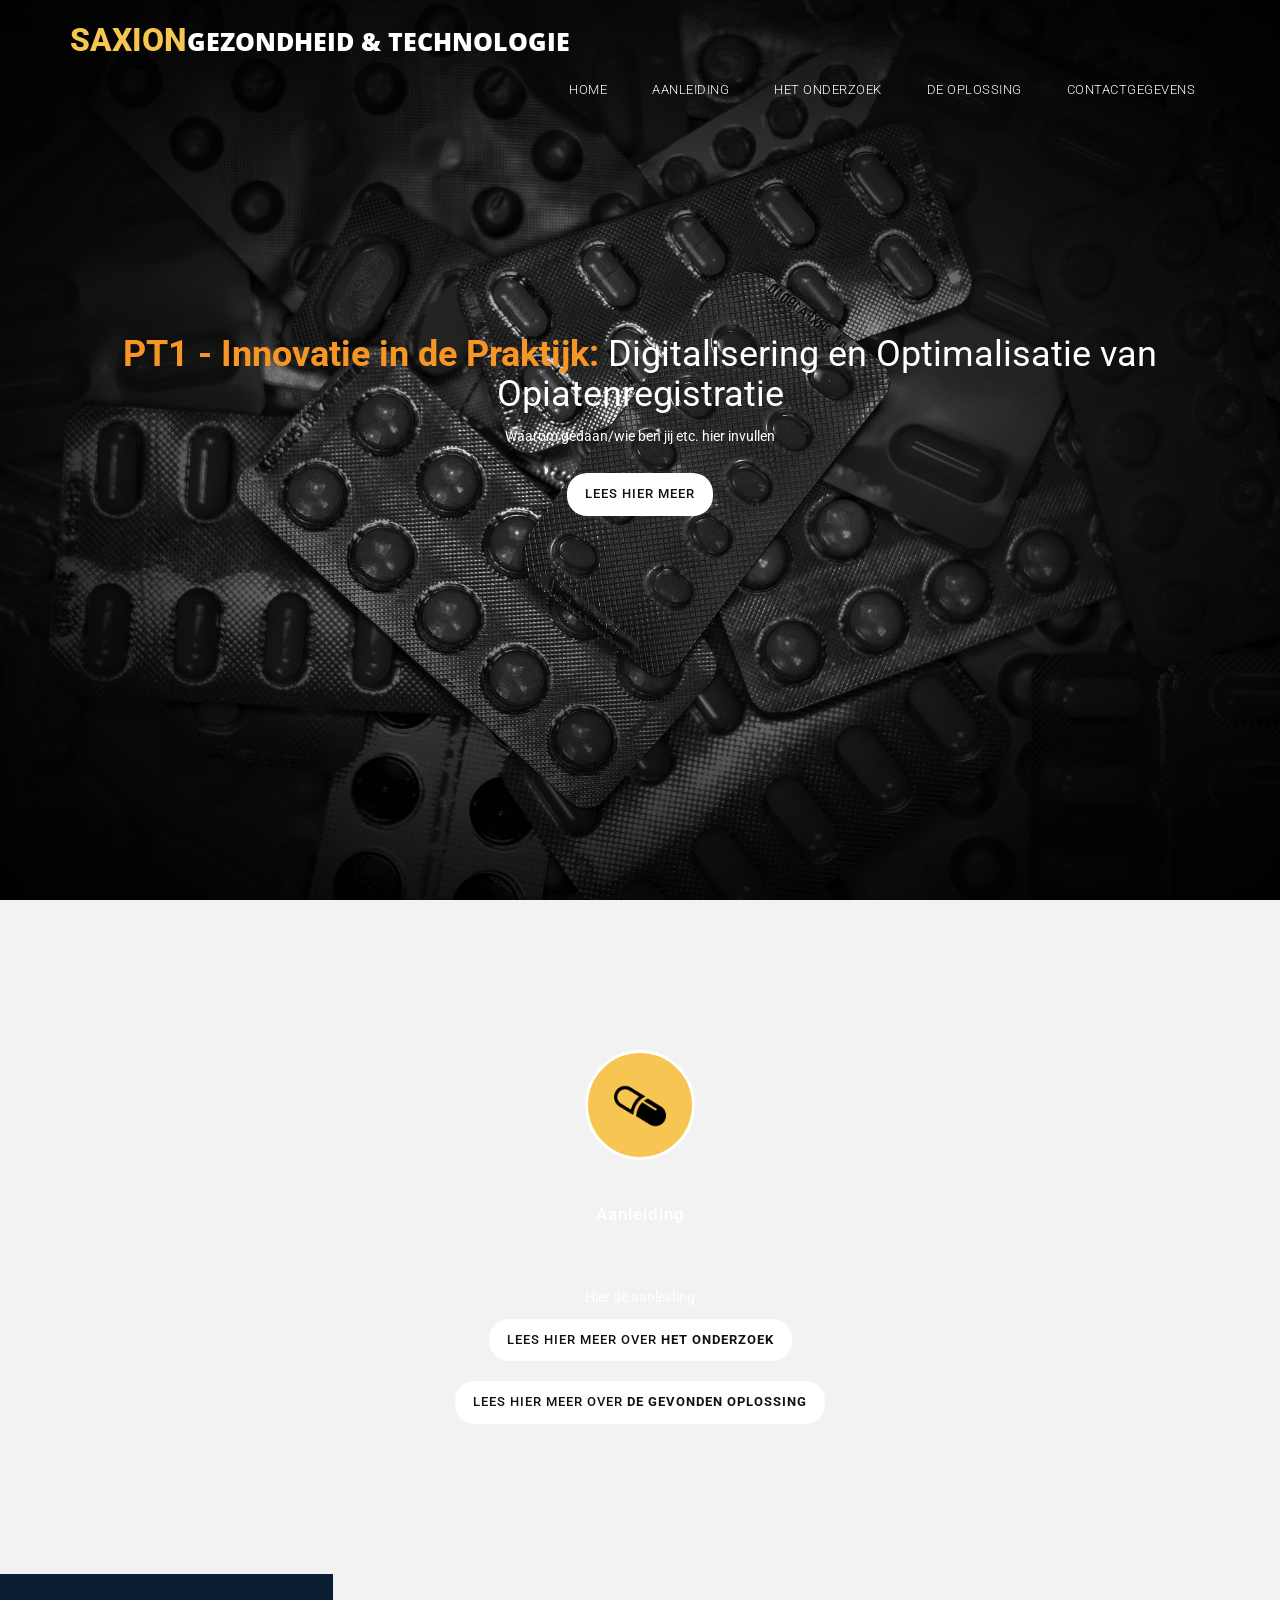
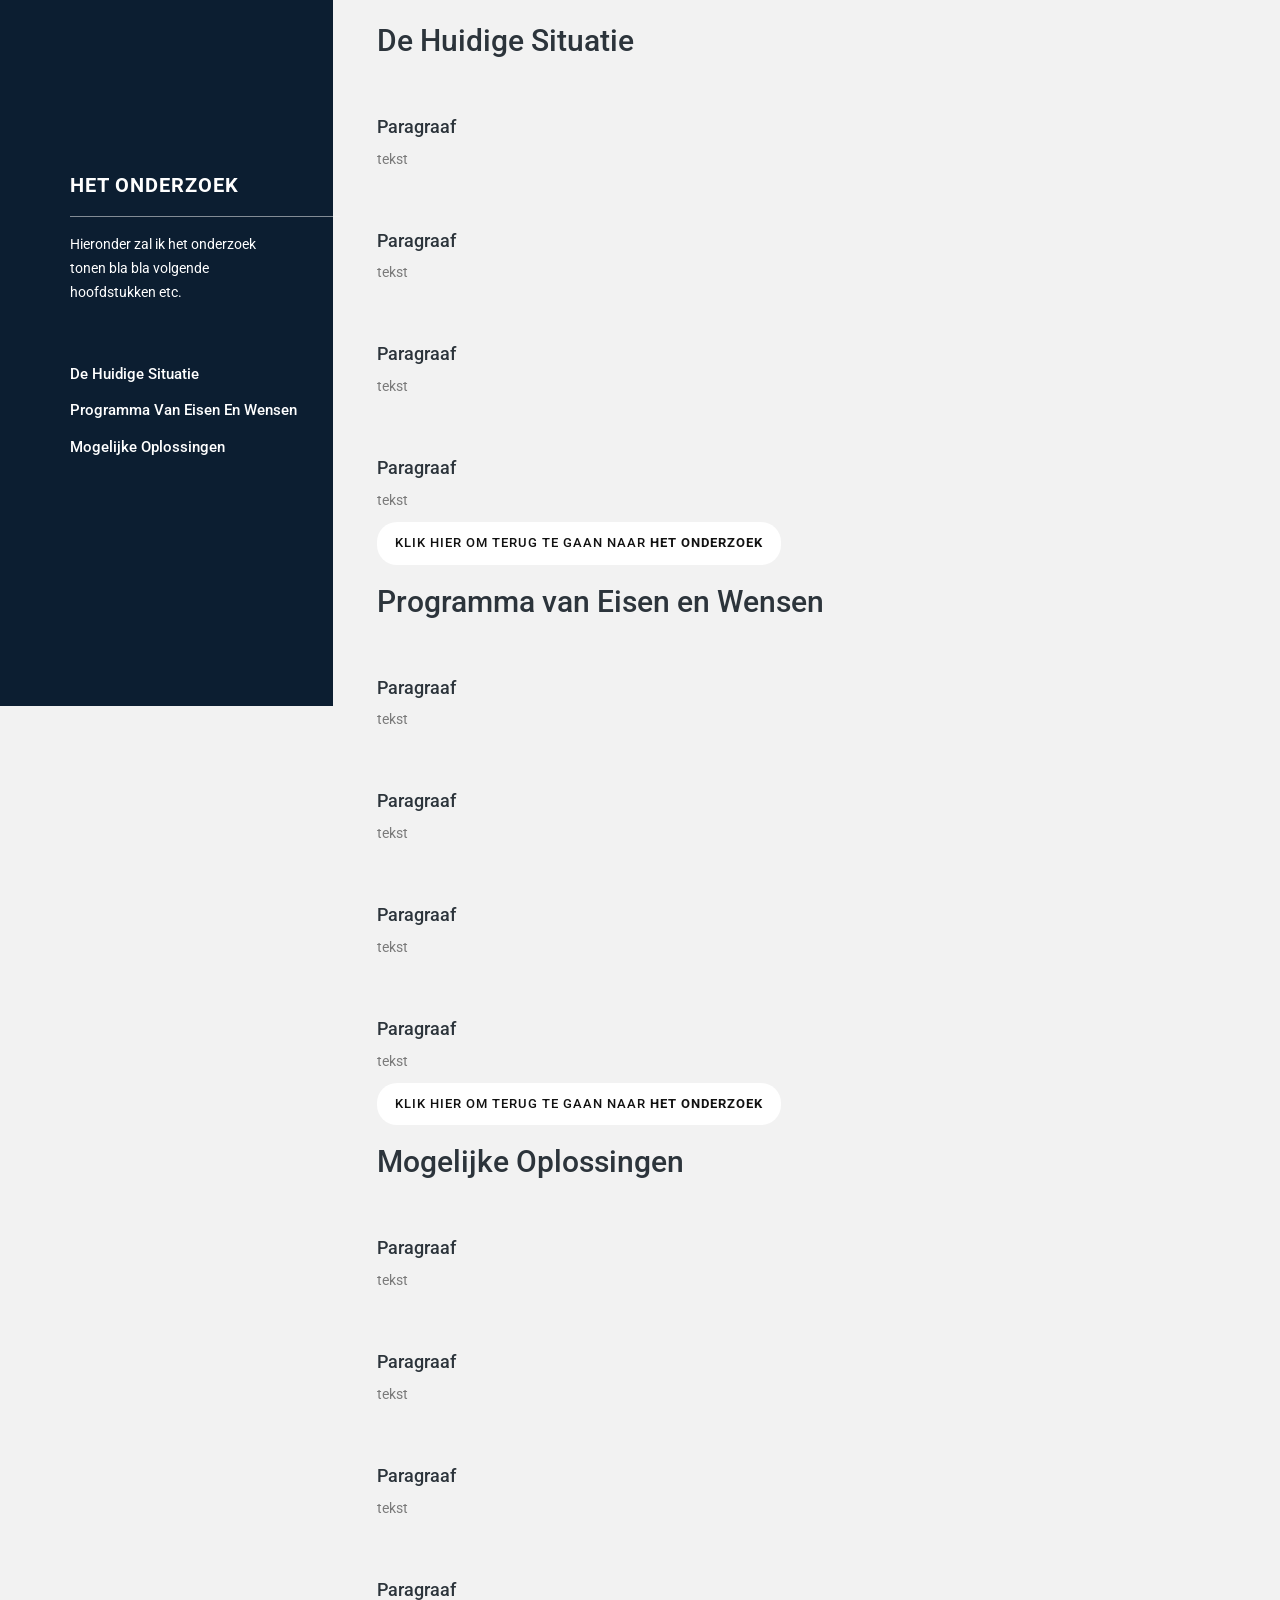
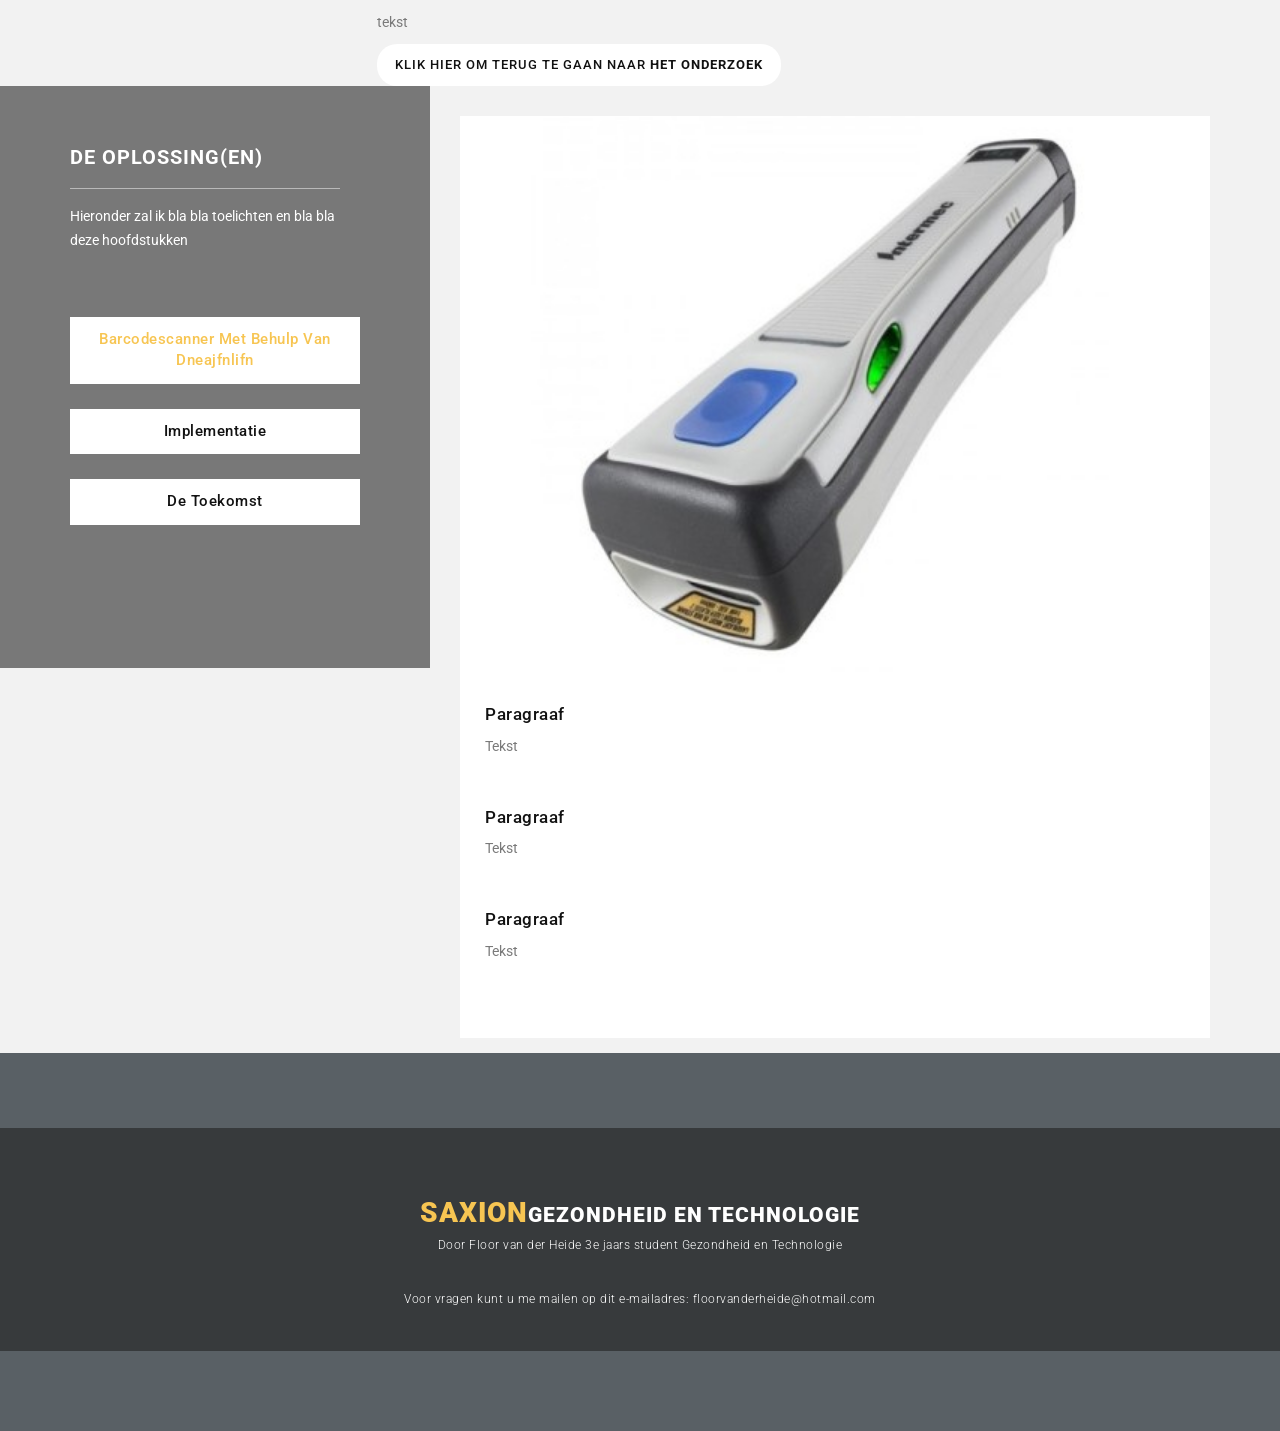
<file: website floor/templatemo_506_tinker/index.html>
<!DOCTYPE html>
<html>
    <head>
        <meta charset="utf-8">
        <meta http-equiv="X-UA-Compatible" content="IE=edge,chrome=1">
<!--
Tinker Template
http://www.templatemo.com/tm-506-tinker
-->
        <title>Digitalisering en Optimalisatie van Opiatenregistratie</title>
        <meta name="description" content="">
        <meta name="viewport" content="width=device-width, initial-scale=1">
        
        <link href="https://fonts.googleapis.com/css?family=Open+Sans:300,400,600,700,800" rel="stylesheet">
        <link href="https://fonts.googleapis.com/css?family=Roboto:100,300,400,500,700,900" rel="stylesheet">
        
        <link rel="apple-touch-icon" href="apple-touch-icon.png">

        <link rel="stylesheet" href="css/bootstrap.min.css">
        <link rel="stylesheet" href="css/bootstrap-theme.min.css">
        <link rel="stylesheet" href="css/fontAwesome.css">
        <link rel="stylesheet" href="css/hero-slider.css">
        <link rel="stylesheet" href="css/owl-carousel.css">
        <link rel="stylesheet" href="css/templatemo-style.css">
        <link rel="stylesheet" href="css/lightbox.css">

        <script src="js/vendor/modernizr-2.8.3-respond-1.4.2.min.js"></script>
    </head>

<body>
    <div class="header">
        <div class="container">
            <nav class="navbar navbar-inverse" role="navigation">
                <div class="navbar-header">
                    <button type="button" id="nav-toggle" class="navbar-toggle" data-toggle="collapse" data-target="#main-nav">
                        <span class="sr-only">Toggle navigation</span>
                        <span class="icon-bar"></span>
                        <span class="icon-bar"></span>
                        <span class="icon-bar"></span>
                    </button>
                    <a href="#" class="navbar-brand scroll-top"><em>Saxion</em>Gezondheid & Technologie</a>
                </div>
                <!--/.navbar-header-->
                <div id="main-nav" class="collapse navbar-collapse">
                    <ul class="nav navbar-nav">
                        <li><a href="#" class="scroll-top">Home</a></li>
                        <li><a href="#" class="scroll-link" data-id="about">Aanleiding</a></li>
                        <li><a href="#" class="scroll-link" data-id="portfolio">Het Onderzoek</a></li>
                        <li><a href="#" class="scroll-link" data-id="blog">De Oplossing</a></li>
                        <li><a href="#" class="scroll-link" data-id="contact-us">Contactgegevens</a></li>
                    </ul>
                </div>
                <!--/.navbar-collapse-->
            </nav>
            <!--/.navbar-->
        </div>
        <!--/.container-->
    </div>
    <!--/.header-->


    <div class="parallax-content baner-content" id="home">
        <div class="container">
            <div class="text-content">
                <h2><em>PT1 - Innovatie in de Praktijk:</em> Digitalisering en Optimalisatie van Opiatenregistratie</h2>
                <p>Waarom gedaan/wie ben jij etc. hier invullen</p>
                <div class="primary-white-button">
                    <a href="#" class="scroll-link" data-id="about">Lees hier meer</a>
                </div>
            </div>
        </div>
    </div>


    <section id="about" class="page-section">
        <div class="container">
            
                    <div class="service-item">
                        <div class="icon">
                            <img src="img/service_icon_01.png" height=50% width=50% alt="">
                        </div>
                        <h4>Aanleiding</h4>
                        <div class="line-dec"></div>
                        <p>Hier de aanleiding</p>
                        <div class="primary-white-button">
                            <a href="#" class="scroll-link" data-id="portfolio">Lees hier meer over <b>Het Onderzoek</b></a>
                            <br></br>
                        </div>
                        <div class="primary-white-button">
                            <a href="#" class="scroll-link" data-id="blog">Lees hier meer over <b>De Gevonden Oplossing</b></a>
                        </div>
                    </div>
                </div>
                
            </div>
        </div>
    </section>

    <section id="portfolio">
        <div class="content-wrapper"></div>
            <div class="inner-container container">
                <div class="row">
                    <div class="col-md-3 col-sm-12">
                        <div class="section-heading">
                            <h4>Het Onderzoek</h4>
                            <div class="line-dec"></div>
                            <p>Hieronder zal ik het onderzoek tonen bla bla volgende hoofdstukken etc.</p>
                            <div class="filter-categories">
                                <ul class="project-filter">
                                    
                                    <li class="filter" data-filter="nature"><span>De Huidige Situatie</span></li>
                                    <li class="filter" data-filter="branding"><span>Programma van Eisen en Wensen</span></li>
                                    <li class="filter" data-filter="graphic"><span>Mogelijke Oplossingen</span></li>
                                    
                                    
                                </ul>
                            </div>
                        </div>
                    </div>
                    <div class="col-md-8">
                        <div class="projects-holder-3">
                            <div class="projects-holder">
                                <div class="row"></div>
                                    <div class="col-md-12 col-sm-6 project-item mix nature">
                                    <h2>De Huidige Situatie</h2>
                                    <br></br>
                                    <h4>Paragraaf </h4>
                                    <p>tekst</p>
                                    <br></br>
                                    <h4>Paragraaf </h4>
                                    <p>tekst</p>
                                    <br></br>
                                    <h4>Paragraaf </h4>
                                    <p>tekst</p>
                                    <br></br>
                                    <h4>Paragraaf </h4>
                                    <p>tekst</p>
                                        <div class="primary-white-button">
                                        <a href="#" class="scroll-link" data-id="portfolio">Klik hier om terug te gaan naar<b> Het Onderzoek</b></a>
                                        </div>
                                    </div>
                                    
                                    <div class="col-md-12 col-sm-6 project-item mix branding">
                                    <h2>Programma van Eisen en Wensen</h2>
                                    <br></br>
                                    <h4>Paragraaf </h4>
                                    <p>tekst</p>
                                    <br></br>
                                    <h4>Paragraaf </h4>
                                    <p>tekst</p>
                                    <br></br>
                                    <h4>Paragraaf </h4>
                                    <p>tekst</p>
                                    <br></br>
                                    <h4>Paragraaf </h4>
                                    <p>tekst</p>
                                    <div class="primary-white-button">
                                        <a href="#" class="scroll-link" data-id="portfolio">Klik hier om terug te gaan naar<b> Het Onderzoek</b></a>
                                        </div>
                                      
                                    </div>
                                    <div class="col-md-12 col-sm-6 project-item mix graphic graphic">
                                    <h2>Mogelijke Oplossingen</h2>
                                    <br></br>
                                    <h4>Paragraaf </h4>
                                    <p>tekst</p>
                                    <br></br>
                                    <h4>Paragraaf </h4>
                                    <p>tekst</p>
                                    <br></br>
                                    <h4>Paragraaf </h4>
                                    <p>tekst</p>
                                    <br></br>
                                    <h4>Paragraaf </h4>
                                    <p>tekst</p>
                                    <div class="primary-white-button">
                                        <a href="#" class="scroll-link" data-id="portfolio">Klik hier om terug te gaan naar<b> Het Onderzoek</b></a>
                                        </div>
                                    </div>
                                    
                                    
                                </div>
                            </div>
                        </div>
                    </div>
                </div>
            </div>
        </div> 
    </section>


    

    <div class="tabs-content" id="blog">
        <div class="container">
            <div class="row">
                <div class="wrapper">
                    <div class="col-md-4">
                        <div class="section-heading">
                            <h4>De Oplossing(en)</h4>
                            <div class="line-dec"></div>
                            <p>Hieronder zal ik bla bla toelichten en bla bla deze hoofdstukken</p>
                            <ul class="tabs clearfix" data-tabgroup="first-tab-group">
                                <li><a href="#tab1" class="active">Barcodescanner met behulp van dneajfnlifn</a></li>
                                <li><a href="#tab2">Implementatie</a></li>
                                <li><a href="#tab3">De Toekomst</a></li>
                                
                            </ul>
                        </div>
                    </div>
                    <div class="col-md-8">
                        <section id="first-tab-group" class="tabgroup">
                            <div id="tab1">
                                <img src="img/blog_item_01.jpg" height=50% width=100% alt="">
                                <div class="text-content">
                                    <h4>Paragraaf</h4>
                                    
                                    <p>Tekst</p>
                                    <br></br>
                                    <h4>Paragraaf</h4>
                                    
                                    <p>Tekst</p>
                                    <br></br>
                                    <h4>Paragraaf</h4>
                                    
                                    <p>Tekst</p>
                                    <br></br>
                                </div>
                            </div>
                            <div id="tab2">
                                <img src="img/blog_item_02.jpg"  height=50% width=100% alt="">
                                <div class="text-content">
                                    <h4>Paragraaf</h4>
                                    
                                    <p>Tekst</p>
                                    <br></br>
                                    <h4>Paragraaf</h4>
                                    
                                    <p>Tekst</p>
                                    <br></br>
                                    <h4>Paragraaf</h4>
                                    
                                    <p>Tekst</p>
                                    <br></br>
                                </div>
                            </div>
                            <div id="tab3">
                                <img src="img/blog_item_03.jpg" alt="">
                                <div class="text-content">
                                    <h4>Paragraaf</h4>
                                    
                                    <p>Tekst</p>
                                    <br></br>
                                    <h4>Paragraaf</h4>
                                    
                                    <p>Tekst</p>
                                    <br></br>
                                    <h4>Paragraaf</h4>
                                    
                                    <p>Tekst</p>
                                    <br></br>
                                </div>
                            </div>
                            
                        </section>
                    </div>
                </div>
            </div>
        </div>
    </div>

    <div id="contact-us">
        <div class="container">
            <div class="row">
                <div class="col-md-12">
                    <div class="section-heading">
                        
                        
                </div>
            </div>
        </div>
    </div>

    

    <footer>
        <div class="container">
            
                    <div class="logo">
                        <a class="logo-ft scroll-top" href="#"><em>Saxion</em>Gezondheid en Technologie</a>
                        <p>Door Floor van der Heide 3e jaars student Gezondheid en Technologie 
                       </p>
                       <br></br>
                       <p> Voor vragen kunt u me mailen op dit e-mailadres: <a href="mailto:floorvanderheide@hotmail.com" target="_blank">floorvanderheide@hotmail.com</a></p>
                    </div>
                </div>
                
                
                
            </div>
        </div>
    </footer>

    <script src="https://ajax.googleapis.com/ajax/libs/jquery/1.11.2/jquery.min.js"></script>
    <script>window.jQuery || document.write('<script src="js/vendor/jquery-1.11.2.min.js"><\/script>')</script>

    <script src="js/vendor/bootstrap.min.js"></script>

    <script src="js/plugins.js"></script>
    <script src="js/main.js"></script>

    <script src="http://ajax.googleapis.com/ajax/libs/jquery/1.10.2/jquery.min.js" type="text/javascript"></script>
    <script type="text/javascript">
    $(document).ready(function() {
        // navigation click actions 
        $('.scroll-link').on('click', function(event){
            event.preventDefault();
            var sectionID = $(this).attr("data-id");
            scrollToID('#' + sectionID, 750);
        });
        // scroll to top action
        $('.scroll-top').on('click', function(event) {
            event.preventDefault();
            $('html, body').animate({scrollTop:0}, 'slow');         
        });
        // mobile nav toggle
        $('#nav-toggle').on('click', function (event) {
            event.preventDefault();
            $('#main-nav').toggleClass("open");
        });
    });
    // scroll function
    function scrollToID(id, speed){
        var offSet = 50;
        var targetOffset = $(id).offset().top - offSet;
        var mainNav = $('#main-nav');
        $('html,body').animate({scrollTop:targetOffset}, speed);
        if (mainNav.hasClass("open")) {
            mainNav.css("height", "1px").removeClass("in").addClass("collapse");
            mainNav.removeClass("open");
        }
    }
    if (typeof console === "undefined") {
        console = {
            log: function() { }
        };
    }
    </script>
</body>
</html>
</file>
<file: website floor/templatemo_506_tinker/css/hero-slider.css>
/* -------------------------------- 

Primary style

-------------------------------- */
*, *::after, *::before {
  -webkit-box-sizing: border-box;
  -moz-box-sizing: border-box;
  box-sizing: border-box;
}

html {
  font-size: 62.5%;
}

body {
  font-family: "Open Sans", sans-serif;
  color: #2c343b;
  background-color: #f2f2f2;
}

a {
  color: #d44457;
  text-decoration: none;
}

img {
  max-width: 100%;
}

/* -------------------------------- 

Main Components 

-------------------------------- */
.cd-header {
  position: absolute;
  z-index: 2;
  top: 0;
  left: 0;
  width: 100%;
  height: 50px;
  background-color: #21272c;
  -webkit-font-smoothing: antialiased;
  -moz-osx-font-smoothing: grayscale;
}
@media only screen and (min-width: 768px) {
  .cd-header {
    height: 70px;
    background-color: transparent;
  }
}

#cd-logo {
  float: left;
  margin: 13px 0 0 5%;
}
#cd-logo img {
  display: block;
}
@media only screen and (min-width: 768px) {
  #cd-logo {
    margin: 23px 0 0 5%;
  }
}

.cd-primary-nav {
  /* mobile first - navigation hidden by default, triggered by tap/click on navigation icon */
  float: right;
  margin-right: 5%;
  width: 44px;
  height: 100%;
}
.cd-primary-nav ul {
  position: absolute;
  top: 0;
  left: 0;
  width: 100%;
  -webkit-transform: translateY(-100%);
  -moz-transform: translateY(-100%);
  -ms-transform: translateY(-100%);
  -o-transform: translateY(-100%);
  transform: translateY(-100%);
}
.cd-primary-nav ul.is-visible {
  box-shadow: 0 3px 8px rgba(0, 0, 0, 0.2);
  -webkit-transform: translateY(50px);
  -moz-transform: translateY(50px);
  -ms-transform: translateY(50px);
  -o-transform: translateY(50px);
  transform: translateY(50px);
}
.cd-primary-nav a {
  display: block;
  height: 50px;
  line-height: 50px;
  padding-left: 5%;
  background: #21272c;
  border-top: 1px solid #333c44;
  color: #ffffff;
}
@media only screen and (min-width: 768px) {
  .cd-primary-nav {
    /* reset navigation values */
    width: auto;
    height: auto;
    background: none;
  }
  .cd-primary-nav ul {
    position: static;
    width: auto;
    -webkit-transform: translateY(0);
    -moz-transform: translateY(0);
    -ms-transform: translateY(0);
    -o-transform: translateY(0);
    transform: translateY(0);
    line-height: 70px;
  }
  .cd-primary-nav ul.is-visible {
    -webkit-transform: translateY(0);
    -moz-transform: translateY(0);
    -ms-transform: translateY(0);
    -o-transform: translateY(0);
    transform: translateY(0);
  }
  .cd-primary-nav li {
    display: inline-block;
    margin-left: 1em;
  }
  .cd-primary-nav a {
    display: inline-block;
    height: auto;
    font-weight: 600;
    line-height: normal;
    background: transparent;
    padding: .6em 1em;
    border-top: none;
  }
}

/* -------------------------------- 

Slider

-------------------------------- */
.cd-hero {
  position: relative;
  -webkit-font-smoothing: antialiased;
  -moz-osx-font-smoothing: grayscale;
}

.cd-hero-slider {
  position: relative;
  height: 360px;
  overflow: hidden;
}
.cd-hero-slider li {
  position: absolute;
  top: 0;
  left: 0;
  width: 100%;
  height: 100%;
  -webkit-transform: translateX(100%);
  -moz-transform: translateX(100%);
  -ms-transform: translateX(100%);
  -o-transform: translateX(100%);
  transform: translateX(100%);
}
.cd-hero-slider li.selected {
  /* this is the visible slide */
  position: relative;
  -webkit-transform: translateX(0);
  -moz-transform: translateX(0);
  -ms-transform: translateX(0);
  -o-transform: translateX(0);
  transform: translateX(0);
}
.cd-hero-slider li.move-left {
  /* slide hidden on the left */
  -webkit-transform: translateX(-100%);
  -moz-transform: translateX(-100%);
  -ms-transform: translateX(-100%);
  -o-transform: translateX(-100%);
  transform: translateX(-100%);
}
.cd-hero-slider li.is-moving, .cd-hero-slider li.selected {
  /* the is-moving class is assigned to the slide which is moving outside the viewport */
  -webkit-transition: -webkit-transform 0.5s;
  -moz-transition: -moz-transform 0.5s;
  transition: transform 0.5s;
}
@media only screen and (min-width: 768px) {
  .cd-hero-slider {
    height: 500px;
  }
}
@media only screen and (min-width: 1170px) {
  .cd-hero-slider {
    height: 680px;
  }
}

/* -------------------------------- 

Single slide style

-------------------------------- */
.cd-hero-slider li {
  background-position: center center;
  background-size: cover;
  background-repeat: no-repeat;
}
.cd-hero-slider li:first-of-type {
  background-image: url(../img/slide_01.jpg);
}
.cd-hero-slider li:nth-of-type(2) {
  background-image: url(../img/slide_02.jpg);
}
.cd-hero-slider li:nth-of-type(3) {
  background-image: url(../img/slide_03.jpg);
}
.cd-hero-slider .cd-full-width,
.cd-hero-slider .cd-half-width {
  position: absolute;
  width: 100%;
  height: 100%;
  z-index: 1;
  left: 0;
  top: 0;
  /* this padding is used to align the text */
  padding-top: 150px;
  text-align: center;
  /* Force Hardware Acceleration in WebKit */
  -webkit-backface-visibility: hidden;
  backface-visibility: hidden;
  -webkit-transform: translateZ(0);
  -moz-transform: translateZ(0);
  -ms-transform: translateZ(0);
  -o-transform: translateZ(0);
  transform: translateZ(0);
}
.cd-hero-slider .cd-img-container {
  /* hide image on mobile device */
  display: none;
}
.cd-hero-slider .cd-img-container img {
  position: absolute;
  left: 50%;
  top: 50%;
  bottom: auto;
  right: auto;
  -webkit-transform: translateX(-50%) translateY(-50%);
  -moz-transform: translateX(-50%) translateY(-50%);
  -ms-transform: translateX(-50%) translateY(-50%);
  -o-transform: translateX(-50%) translateY(-50%);
  transform: translateX(-50%) translateY(-50%);
}
.cd-hero-slider .cd-bg-video-wrapper {
  /* hide video on mobile device */
  display: none;
  position: absolute;
  top: 0;
  left: 0;
  width: 100%;
  height: 100%;
  overflow: hidden;
}
.cd-hero-slider .cd-bg-video-wrapper video {
  /* you won't see this element in the html, but it will be injected using js */
  display: block;
  min-height: 100%;
  min-width: 100%;
  max-width: none;
  height: auto;
  width: auto;
  position: absolute;
  left: 50%;
  top: 50%;
  bottom: auto;
  right: auto;
  -webkit-transform: translateX(-50%) translateY(-50%);
  -moz-transform: translateX(-50%) translateY(-50%);
  -ms-transform: translateX(-50%) translateY(-50%);
  -o-transform: translateX(-50%) translateY(-50%);
  transform: translateX(-50%) translateY(-50%);
}
.cd-hero-slider h2, .cd-hero-slider p {
  text-shadow: 0 1px 3px rgba(0, 0, 0, 0.1);
  line-height: 1.2;
  margin: 0 auto 14px;
  color: #ffffff;
  width: 90%;
  max-width: 400px;
}
.cd-hero-slider h2 {
  font-size: 2.4rem;
}
.cd-hero-slider p {
  font-size: 1.4rem;
  line-height: 1.4;
}
.cd-hero-slider .cd-btn {
  display: inline-block;
  padding: 1.2em 1.4em;
  margin-top: .8em;
  background-color: rgba(212, 68, 87, 0.9);
  font-size: 1.3rem;
  font-weight: 700;
  letter-spacing: 1px;
  color: #ffffff;
  text-transform: uppercase;
  box-shadow: 0 3px 6px rgba(0, 0, 0, 0.1);
  -webkit-transition: background-color 0.2s;
  -moz-transition: background-color 0.2s;
  transition: background-color 0.2s;
}
.cd-hero-slider .cd-btn.secondary {
  background-color: rgba(22, 26, 30, 0.8);
}
.cd-hero-slider .cd-btn:nth-of-type(2) {
  margin-left: 1em;
}
.no-touch .cd-hero-slider .cd-btn:hover {
  background-color: #d44457;
}
.no-touch .cd-hero-slider .cd-btn.secondary:hover {
  background-color: #161a1e;
}
@media only screen and (min-width: 768px) {
  .cd-hero-slider .cd-full-width,
  .cd-hero-slider .cd-half-width {
    padding-top: 200px;
  }
  .cd-hero-slider .cd-bg-video-wrapper {
    display: block;
  }
  .cd-hero-slider .cd-half-width {
    width: 45%;
  }
  .cd-hero-slider .cd-half-width:first-of-type {
    left: 5%;
  }
  .cd-hero-slider .cd-half-width:nth-of-type(2) {
    right: 5%;
    left: auto;
  }
  .cd-hero-slider .cd-img-container {
    display: block;
  }
  .cd-hero-slider h2, .cd-hero-slider p {
    max-width: 520px;
  }
  .cd-hero-slider h2 {
    font-size: 2.4em;
    font-weight: 300;
  }
  .cd-hero-slider .cd-btn {
    font-size: 1.4rem;
  }
}
@media only screen and (min-width: 1170px) {
  .cd-hero-slider .cd-full-width,
  .cd-hero-slider .cd-half-width {
    padding-top: 250px;
  }
  .cd-hero-slider h2, .cd-hero-slider p {
    margin-bottom: 20px;
  }
  .cd-hero-slider h2 {
    font-size: 3.2em;
  }
  .cd-hero-slider p {
    font-size: 1.6rem;
  }
}

/* -------------------------------- 

Single slide animation

-------------------------------- */
@media only screen and (min-width: 768px) {
  .cd-hero-slider .cd-half-width {
    opacity: 0;
    -webkit-transform: translateX(40px);
    -moz-transform: translateX(40px);
    -ms-transform: translateX(40px);
    -o-transform: translateX(40px);
    transform: translateX(40px);
  }
  .cd-hero-slider .move-left .cd-half-width {
    -webkit-transform: translateX(-40px);
    -moz-transform: translateX(-40px);
    -ms-transform: translateX(-40px);
    -o-transform: translateX(-40px);
    transform: translateX(-40px);
  }
  .cd-hero-slider .selected .cd-half-width {
    /* this is the visible slide */
    opacity: 1;
    -webkit-transform: translateX(0);
    -moz-transform: translateX(0);
    -ms-transform: translateX(0);
    -o-transform: translateX(0);
    transform: translateX(0);
  }
  .cd-hero-slider .is-moving .cd-half-width {
    /* this is the slide moving outside the viewport 
    wait for the end of the transition on the <li> parent before set opacity to 0 and translate to 40px/-40px */
    -webkit-transition: opacity 0s 0.5s, -webkit-transform 0s 0.5s;
    -moz-transition: opacity 0s 0.5s, -moz-transform 0s 0.5s;
    transition: opacity 0s 0.5s, transform 0s 0.5s;
  }
  .cd-hero-slider li.selected.from-left .cd-half-width:nth-of-type(2),
  .cd-hero-slider li.selected.from-right .cd-half-width:first-of-type {
    /* this is the selected slide - different animation if it's entering from left or right */
    -webkit-transition: opacity 0.4s 0.2s, -webkit-transform 0.5s 0.2s;
    -moz-transition: opacity 0.4s 0.2s, -moz-transform 0.5s 0.2s;
    transition: opacity 0.4s 0.2s, transform 0.5s 0.2s;
  }
  .cd-hero-slider li.selected.from-left .cd-half-width:first-of-type,
  .cd-hero-slider li.selected.from-right .cd-half-width:nth-of-type(2) {
    /* this is the selected slide - different animation if it's entering from left or right */
    -webkit-transition: opacity 0.4s 0.4s, -webkit-transform 0.5s 0.4s;
    -moz-transition: opacity 0.4s 0.4s, -moz-transform 0.5s 0.4s;
    transition: opacity 0.4s 0.4s, transform 0.5s 0.4s;
  }
  .cd-hero-slider .cd-full-width h2,
  .cd-hero-slider .cd-full-width p,
  .cd-hero-slider .cd-full-width .cd-btn {
    opacity: 0;
    -webkit-transform: translateX(100px);
    -moz-transform: translateX(100px);
    -ms-transform: translateX(100px);
    -o-transform: translateX(100px);
    transform: translateX(100px);
  }
  .cd-hero-slider .move-left .cd-full-width h2,
  .cd-hero-slider .move-left .cd-full-width p,
  .cd-hero-slider .move-left .cd-full-width .cd-btn {
    opacity: 0;
    -webkit-transform: translateX(-100px);
    -moz-transform: translateX(-100px);
    -ms-transform: translateX(-100px);
    -o-transform: translateX(-100px);
    transform: translateX(-100px);
  }
  .cd-hero-slider .selected .cd-full-width h2,
  .cd-hero-slider .selected .cd-full-width p,
  .cd-hero-slider .selected .cd-full-width .cd-btn {
    /* this is the visible slide */
    opacity: 1;
    -webkit-transform: translateX(0);
    -moz-transform: translateX(0);
    -ms-transform: translateX(0);
    -o-transform: translateX(0);
    transform: translateX(0);
  }
  .cd-hero-slider li.is-moving .cd-full-width h2,
  .cd-hero-slider li.is-moving .cd-full-width p,
  .cd-hero-slider li.is-moving .cd-full-width .cd-btn {
    /* this is the slide moving outside the viewport 
    wait for the end of the transition on the li parent before set opacity to 0 and translate to 100px/-100px */
    -webkit-transition: opacity 0s 0.5s, -webkit-transform 0s 0.5s;
    -moz-transition: opacity 0s 0.5s, -moz-transform 0s 0.5s;
    transition: opacity 0s 0.5s, transform 0s 0.5s;
  }
  .cd-hero-slider li.selected h2 {
    -webkit-transition: opacity 0.4s 0.2s, -webkit-transform 0.5s 0.2s;
    -moz-transition: opacity 0.4s 0.2s, -moz-transform 0.5s 0.2s;
    transition: opacity 0.4s 0.2s, transform 0.5s 0.2s;
  }
  .cd-hero-slider li.selected p {
    -webkit-transition: opacity 0.4s 0.3s, -webkit-transform 0.5s 0.3s;
    -moz-transition: opacity 0.4s 0.3s, -moz-transform 0.5s 0.3s;
    transition: opacity 0.4s 0.3s, transform 0.5s 0.3s;
  }
  .cd-hero-slider li.selected .cd-btn {
    -webkit-transition: opacity 0.4s 0.4s, -webkit-transform 0.5s 0.4s, background-color 0.2s 0s;
    -moz-transition: opacity 0.4s 0.4s, -moz-transform 0.5s 0.4s, background-color 0.2s 0s;
    transition: opacity 0.4s 0.4s, transform 0.5s 0.4s, background-color 0.2s 0s;
  }
}
/* -------------------------------- 

Slider navigation

-------------------------------- */
.cd-slider-nav {
  display: none;
  position: absolute;
  width: 100%;
  bottom: 0;
  z-index: 2;
  text-align: center;
  height: 55px;
  background-color: rgba(0, 1, 1, 0.5);
}
.cd-slider-nav nav, .cd-slider-nav ul, .cd-slider-nav li, .cd-slider-nav a {
  height: 100%;
}
.cd-slider-nav nav {
  display: inline-block;
  position: relative;
}
.cd-slider-nav .cd-marker {
  position: absolute;
  bottom: 0;
  left: 0;
  width: 60px;
  height: 100%;
  color: #d44457;
  background-color: #ffffff;
  box-shadow: inset 0 2px 0 currentColor;
  -webkit-transition: -webkit-transform 0.2s, box-shadow 0.2s;
  -moz-transition: -moz-transform 0.2s, box-shadow 0.2s;
  transition: transform 0.2s, box-shadow 0.2s;
}
.cd-slider-nav .cd-marker.item-2 {
  -webkit-transform: translateX(100%);
  -moz-transform: translateX(100%);
  -ms-transform: translateX(100%);
  -o-transform: translateX(100%);
  transform: translateX(100%);
}
.cd-slider-nav .cd-marker.item-3 {
  -webkit-transform: translateX(200%);
  -moz-transform: translateX(200%);
  -ms-transform: translateX(200%);
  -o-transform: translateX(200%);
  transform: translateX(200%);
}
.cd-slider-nav .cd-marker.item-4 {
  -webkit-transform: translateX(300%);
  -moz-transform: translateX(300%);
  -ms-transform: translateX(300%);
  -o-transform: translateX(300%);
  transform: translateX(300%);
}
.cd-slider-nav .cd-marker.item-5 {
  -webkit-transform: translateX(400%);
  -moz-transform: translateX(400%);
  -ms-transform: translateX(400%);
  -o-transform: translateX(400%);
  transform: translateX(400%);
}
.cd-slider-nav ul::after {
  clear: both;
  content: "";
  display: table;
}
.cd-slider-nav li {
  display: inline-block;
  width: 60px;
  float: left;
}
.cd-slider-nav li.selected a {
  color: #2c343b;
}
.no-touch .cd-slider-nav li.selected a:hover {
  background-color: transparent;
}
.cd-slider-nav a {
  display: block;
  position: relative;
  padding-top: 35px;
  font-size: 1rem;
  font-weight: 700;
  color: #a8b4be;
  -webkit-transition: background-color 0.2s;
  -moz-transition: background-color 0.2s;
  transition: background-color 0.2s;
}
.cd-slider-nav a::before {
  content: '';
  position: absolute;
  width: 24px;
  height: 24px;
  top: 8px;
  left: 50%;
  right: auto;
  -webkit-transform: translateX(-50%);
  -moz-transform: translateX(-50%);
  -ms-transform: translateX(-50%);
  -o-transform: translateX(-50%);
  transform: translateX(-50%);
}
.no-touch .cd-slider-nav a:hover {
  background-color: rgba(0, 1, 1, 0.5);
}
.cd-slider-nav li:first-of-type a::before {
  background-position: 0 0;
}
.cd-slider-nav li.selected:first-of-type a::before {
  background-position: 0 -24px;
}
.cd-slider-nav li:nth-of-type(2) a::before {
  background-position: -24px 0;
}
.cd-slider-nav li.selected:nth-of-type(2) a::before {
  background-position: -24px -24px;
}
.cd-slider-nav li:nth-of-type(3) a::before {
  background-position: -48px 0;
}
.cd-slider-nav li.selected:nth-of-type(3) a::before {
  background-position: -48px -24px;
}
.cd-slider-nav li:nth-of-type(4) a::before {
  background-position: -72px 0;
}
.cd-slider-nav li.selected:nth-of-type(4) a::before {
  background-position: -72px -24px;
}
.cd-slider-nav li:nth-of-type(5) a::before {
  background-position: -96px 0;
}
.cd-slider-nav li.selected:nth-of-type(5) a::before {
  background-position: -96px -24px;
}
@media only screen and (min-width: 768px) {
  .cd-slider-nav {
    height: 80px;
  }
  .cd-slider-nav .cd-marker,
  .cd-slider-nav li {
    width: 95px;
  }
  .cd-slider-nav a {
    padding-top: 48px;
    font-size: 1.1rem;
    text-transform: uppercase;
  }
  .cd-slider-nav a::before {
    top: 18px;
  }
}

/* -------------------------------- 

Main content

-------------------------------- */
.cd-main-content {
  width: 90%;
  max-width: 768px;
  margin: 0 auto;
  padding: 2em 0;
}
.cd-main-content p {
  font-size: 1.4rem;
  line-height: 1.8;
  color: #999999;
  margin: 2em 0;
}
@media only screen and (min-width: 1170px) {
  .cd-main-content {
    padding: 3em 0;
  }
  .cd-main-content p {
    font-size: 1.6rem;
  }
}

/* -------------------------------- 

Javascript disabled

-------------------------------- */
.no-js .cd-hero-slider li {
  display: none;
}
.no-js .cd-hero-slider li.selected {
  display: block;
}

.no-js .cd-slider-nav {
  display: none;
}
</file>
<file: website floor/templatemo_506_tinker/css/owl-carousel.css>
/* 
 *  Core Owl Carousel CSS File
 *  v1.3.3
 */

/* clearfix */
.owl-carousel .owl-wrapper:after {
  content: ".";
  display: block;
  clear: both;
  visibility: hidden;
  line-height: 0;
  height: 0;
}
/* display none until init */
.owl-carousel{
  display: none;
  position: relative;
  width: 100%;
  -ms-touch-action: pan-y;
}
.owl-carousel .owl-wrapper{
  display: none;
  position: relative;
  -webkit-transform: translate3d(0px, 0px, 0px);
}
.owl-carousel .owl-wrapper-outer{
  overflow: hidden;
  position: relative;
  width: 100%;
}
.owl-carousel .owl-wrapper-outer.autoHeight{
  -webkit-transition: height 500ms ease-in-out;
  -moz-transition: height 500ms ease-in-out;
  -ms-transition: height 500ms ease-in-out;
  -o-transition: height 500ms ease-in-out;
  transition: height 500ms ease-in-out;
}
  
.owl-carousel .owl-item{
  float: left;
}

.owl-controls {
  @media (max-width: @screen-sm-max) {
    top: -120px;
  }
  top: -200px;
  width: 100%;
  text-align: center;
  display: inline-block;
}

.owl-controls a {
  color: #0c1e31;
}

.owl-controls a:hover {
  color: #0c1e31;
}

.owl-controls .bg-prev {
  position: absolute;
  z-index: 1;
  width: 50px;
  height: 50px;
  z-index:10; 
  background:#fff; 
  border: 1px solid #0c1e31;
  -webkit-transform: rotate(45deg);
  -moz-transform: rotate(45deg);
  -ms-transform: rotate(45deg);
  -o-transform: rotate(45deg);
  transform: rotate(45deg);
}

.owl-controls .bg-prev:before{
  content:""; 
  display:block; 
  position:absolute; 
  z-index:-1; 
  top:3px; 
  left:3px; 
  right:3px; 
  bottom:3px; 
  border:2px solid #0c1e31
}

.owl-controls .prev {
  left: 15px;
  z-index: 11;
  position: absolute; 
  width: 50px;
  height: 50px;
  line-height: 32px;
}

.owl-controls .prev.active {
  background-image: none;
  outline: 0;
  -webkit-box-shadow: none;
          box-shadow: none;
}

.owl-controls .prev:active {
  background-image: none;
  outline: 0;
  -webkit-box-shadow: none;
          box-shadow: none;
}

.owl-controls .bg-next {
  position: absolute;
  float: right;
  z-index: 1;
  width: 50px;
  height: 50px;
  position:relative; 
  z-index:10; 
  background:#fff; 
  border: 1px solid #0c1e31;
  -webkit-transform: rotate(45deg);
  -moz-transform: rotate(45deg);
  -ms-transform: rotate(45deg);
  -o-transform: rotate(45deg);
  transform: rotate(45deg);
}

.owl-controls .bg-next:before{
  content:""; 
  display:block; 
  position:absolute; 
  z-index:-1; 
  top:3px; 
  left:3px; 
  right:3px; 
  bottom:3px; 
  border:2px solid #0c1e31
}

.owl-controls .next {
  right: 15px;
  z-index: 11;
  position: absolute; 
  width: 50px;
  height: 50px;
  line-height: 32px;
}

.owl-controls .next.active {
  background-image: none;
  outline: 0;
  -webkit-box-shadow: none;
          box-shadow: none;
}

.owl-controls .next:active {
  background-image: none;
  outline: 0;
  -webkit-box-shadow: none;
          box-shadow: none;
}


.owl-theme .owl-controls .owl-page{
  cursor: pointer;
  display: inline-block;
  zoom: 1;
  *display: inline;/*IE7 life-saver */
}
.owl-theme .owl-controls .owl-page a{
  display: block;
  width: 12px;
  height: 12px;
  margin: 0px 5px;
  filter: Alpha(Opacity=50);/*IE7 fix*/
  opacity: 0.5;
  -webkit-border-radius: 20px;
  -moz-border-radius: 20px;
  border-radius: 20px;
  background: transparent;
  border: 2px solid #888;
}

.owl-theme .owl-controls .owl-page.active span,
.owl-theme .owl-controls.clickable .owl-page:hover span{
  filter: Alpha(Opacity=100);/*IE7 fix*/
  opacity: 1;
  display: inline-block;
}
.owl-controls {
  -webkit-user-select: none;
  -khtml-user-select: none;
  -moz-user-select: none;
  -ms-user-select: none;
  user-select: none;
  -webkit-tap-highlight-color: rgba(0, 0, 0, 0);
}

/* fix */
.owl-carousel  .owl-wrapper,
.owl-carousel  .owl-item{
  -webkit-backface-visibility: hidden;
  -moz-backface-visibility:    hidden;
  -ms-backface-visibility:     hidden;
  -webkit-transform: translate3d(0,0,0);
  -moz-transform: translate3d(0,0,0);
  -ms-transform: translate3d(0,0,0);
}
</file>
<file: website floor/templatemo_506_tinker/css/templatemo-style.css>
/* 

Tinker Template

http://www.templatemo.com/tm-506-tinker

*/

* {
    margin: 0;
    padding: 0;
    font-family: 'Roboto', arial, sans-serif;
}

body {
	overflow-x: hidden;
}

ul {
	list-style: none;
	margin: 0px;
}

p {
	color: #7a7a7a;
	font-size: 14px;
	line-height: 24px;
}

.parallax-content {
  width: 100%;
  min-height: 100vh;
  background-size: cover;
}

.primary-white-button a {
	display: inline-block;
	background-color: #fff;
	font-size: 13px;
	padding: 12px 18px;
	color: #121212;
	font-weight: 500;
	letter-spacing: 1px;
	text-transform: uppercase;
	text-decoration: none;
	border-radius: 20px;
}

.primary-blue-button a {
	display: inline-block;
	background-color: #33c1cf;
	font-size: 13px;
	padding: 12px 18px;
	color: #fff;
	font-weight: 500;
	letter-spacing: 1px;
	text-transform: uppercase;
	text-decoration: none;
	border-radius: 20px;
}

.pop-button h4 {
	display: inline-block;
	background-color: #33c1cf;
	font-size: 13px!important;
	padding: 12px 18px;
	color: #fff;
	font-weight: 400!important;
	letter-spacing: 1px;
	text-transform: uppercase;
	text-decoration: none;
	border-radius: 20px;
	cursor: pointer;
}


.header {
    position: fixed;
    top: 0;
    left: 0;
    width: 100%;
    padding: 0;
    z-index: 10000;
    transition: all 0.2s ease-in-out;
    height: 80px;
    background-color:transparent;  
    
    text-align: center;
    line-height: 40px;
}

.navbar-inverse .navbar-brand, .navbar-inverse .navbar-nav>li>a {
    text-shadow: none;
}

.navbar-brand {
	line-height: 80px;
	padding: 0px;
}

.navbar-nav>li>a {
	color: #fff!important;
	font-size: 13px;
	font-weight: 300;
	text-transform: uppercase;
	text-shadow: none;
	line-height: 80px;
	padding: 0px;
	letter-spacing: 0.5px;
}

.navbar-nav>li {
	margin-left: 45px;
}

.header.active .navbar-nav>li>a {
	font-family: 'Open Sans', arial, sans-serif;
	font-size: 13px;
	font-weight: 300;
	letter-spacing: 0.5px;
	text-transform: uppercase;
	text-shadow: none;
	color: #121212!important;
}

.header.active {
    background-color: rgba(250, 250, 250, 0.98);
    -webkit-box-shadow: 0 1px 5px rgba(0, 0, 0, 0.25);
    -moz-box-shadow: 0 1px 5px rgba(0, 0, 0, 0.25);
    box-shadow: 0 1px 5px rgba(0, 0, 0, 0.25);
}
.navbar-brand {
	font-family: 'Open Sans', sans-serif;
	font-size: 25px;
	text-transform: uppercase;
	color: #fff!important;
	transition: all 0.5s;
	 
}
.navbar-brand em {
	font-style: normal;
	color: #f7c552;
	font-size: 32px;
}
.header.active .navbar-brand {
	color: #121212!important;
}
.header .navbar-brand {
    font-weight: 800;
}
.navbar-inverse {
	background-image: none;
	background-color: transparent;
}
.header .navbar {
    margin: 0;
    border: none;
}
.page-section {
    padding: 80px 0;
}
.navbar-inverse .navbar-toggle {
	margin-top: 22px;
    border-color: #f7c552;
    background-color: #f7c552;
}
.navbar-inverse .navbar-toggle:hover, .navbar-inverse .navbar-toggle:focus {
	background-color: #f7c552;
}
bootstrap.min.css:5
.navbar-toggle {
    position: relative;
    float: right;
    padding: 9px 10px;
    margin-top: 15px!important;
    margin-right: 15px;
    margin-bottom: 8px;
    background-color: transparent;
    background-image: none;
    border: 1px solid transparent;
    border-radius: 4px;
}
@media (min-width: 768px) {
    .header .navbar-brand {
        padding-left: 0;
    }
    .navbar-nav {
        float: right;
    }
}
@media (max-width: 480px) {
    .page-section h1 {
        font-size: 3em;
    }
    .page-section h2 {
        font-size: 2em;
    }
    .page-section p {
        font-size: 1em;
        margin: 0 0 20px;
    }
}

.parallax-content {
  width: 100%;
  min-height: 100vh;
  background-size: cover;
}

.baner-content {
	width: 100%;
  	padding-top: 35vh;
  	text-align: center;
  	background-image: url(../img/banner_bg.jpg);
  	vertical-align: middle;
}

.baner-content .text-content {
	text-align: center;
}

.baner-content .text-content h2 {
	font-size: 36px;
	font-weight: 400;
	color: #fff;
}

.baner-content .text-content h2 span {
	font-weight: 700;
	color: #0c1e31!important;
}

.baner-content .text-content h2 em {
	font-style: normal;
	font-weight: 700;
	color: #f89624!important;
}

.baner-content .text-content p {
	color: #fff;
	font-size: 14px;
	line-height: 24px;
	padding: 0px 25%;
}

.baner-content .text-content .primary-white-button {
	margin-top: 25px;
}


#about {
	padding: 150px 0px;
	background-image: url(../img/about-bg.jpg);
	background-repeat: no-repeat;
	background-size: cover;
	background-attachment: fixed;
}

#about .service-item {
	text-align: center;
}

#about .service-item .icon {
	width: 110px;
	height: 110px;
	display: inline-block;
	text-align: center;
	line-height: 104px;
	border: 3px solid #fff;
	border-radius: 50%;
	background-color: #f7c552;
}

#about .service-item h4 {
	margin-bottom: 30px;
	margin-top: 45px;
	font-size: 17px;
	font-weight: 500;
	color: #fff;
	letter-spacing: 1px;
}

#about .service-item .line-dec {
	width: 100%;
	height: 1px;
	background-color: rgba(250, 250, 250, 0.5);
}

#about .service-item p {
	color: #fff;
	margin-top: 30px;
}

#about .service-item .primary-blue-button {
	margin-top: 35px;
}


.projects-holder .mix {
  display: none;
}

.projects-holder {
	padding: 30px 15px 0px 15px;
}

.filter-categories {;
  margin-top: 60px;
}

.filter-categories ul li {
  margin: 0px 10px 15px 0px;
  display: block;
}

.filter-categories ul li span {
  cursor: pointer;
  color: #fff;
  display: inline-block;
  font-size: 15px;
  text-transform: capitalize;
  font-weight: 500;
  left: 0.5px;
}

.filter-categories ul li.active span {
  color: #f7c552;
}

#portoflio .page-section {
	padding: 0px;
}

#portfolio .section-heading {
	padding-top: 200px;
	padding-bottom: 200px;
	background-color: #0c1e31;
	height: 732px;
	margin-left: -100vh;
	padding-left: 100vh;
}

#portfolio .project-item {
	margin: 0px -16px;
}

#portfolio .section-heading h4 {
	margin-top: 0px;
	font-size: 20px;
	text-transform: uppercase;
	font-weight: 700;
	color: #fff;
	letter-spacing: 1px;
}

#portfolio .section-heading .line-dec {
	width: 270px;
	height: 1px;
	background-color: rgba(250, 250, 250, 0.5);
	margin: 20px 0px 15px 0px;
}

#portfolio .section-heading p {
	color: #fff;
	padding-right: 70px;
}


#testimonial {
	background-color: #f7c552;
	text-align: center;
	padding: 100px 0px;
}

#testimonial .testimonials-item h4 {
	color: #fff;
	font-size: 17px;
	font-weight: 500;
	letter-spacing: 0.5px;
	margin-top: 30px;
	margin-bottom: 5px;
}

#testimonial .testimonials-item span {
	font-size: 13px;
	color: #fff;
	letter-spacing: 0.5px;
}

#testimonial .testimonials-item p {
	font-size: 16px;
	color: #9a9a9a;
	font-style: italic;
	font-weight: 300;
	background-color: #fff;
	padding: 30px;
	border-radius: 5px;	
}

.owl-pagination {
  margin-top: 20px;
  opacity: 1;
  display: inline-block;
}

.owl-page span {
  display: block;
  width: 8px;
  height: 8px;
  margin: 0px 5px;
  filter: alpha(opacity=50);
  opacity: 0.5;
  -webkit-border-radius: 20px;
  -moz-border-radius: 20px;
  border-radius: 20px;
  background: #fff;
}




#blog {
	background-image: url(../img/blog-bg.jpg);
	background-repeat: no-repeat;
	background-size: cover;
	background-attachment: fixed;
}

#blog .section-heading {
	text-align: left;
	padding-top: 60px;
	padding-bottom: 60px;
	background-color: rgba(0, 0, 0, 0.5);
	height: 582px;
	margin-left: -100vh;
	padding-left: 100vh;
	overflow: hidden!important;
}

#blog .section-heading h4 {
	margin-top: 0px;
	font-size: 20px;
	text-transform: uppercase;
	font-weight: 700;
	color: #fff;
	letter-spacing: 1px;
}

#blog .section-heading .line-dec {
	width: 270px;
	height: 1px;
	background-color: rgba(250, 250, 250, 0.5);
	margin: 20px 0 15px 0;
}

#blog .section-heading p {
	color: #fff;
	padding-right: 70px;
}

.wrapper {
  text-align: center;
}

.tabs {
  list-style: none;
  margin-top: 40px;
  padding-right: 70px;
}

.tabs li {
  display: block;
  text-align: center;
  margin: 25px 0px;
}

.tabs a {
  display:block;
  text-align:center;
  text-decoration:none;
  text-transform:capitalize;
  letter-spacing: 0.5px;
  color:#121212;
  font-size: 15px;
  font-weight: 500;
  padding: 12px 12px;
  background-color: #fff;
}

.tabs a:hover {
  color: #f7c552;
}

.tabs .active {
  color: #f7c552;
}
#first-tab-group {
	margin-top: 30px;
	margin-bottom: 15px;
}
.tabgroup .text-content	 {
  background-color: #fff;
  color: #fff;
  padding: 25px;
  text-align: left;
}
.tabgroup .text-content h4 {
	font-size: 17px;
	font-weight: 500;
	letter-spacing: 0.5px;
	color: #121212;
	margin-top: 0px;
	margin-bottom: 5px;
}
.tabgroup .text-content span {
	font-size: 13px;
	color: #33c1cf;
}
.tabgroup .text-content a {
	font-size: 13px;
	color: #33c1cf;
	text-decoration: none;
}
.tabgroup .text-content p {
	margin-top: 10px;
}

.clearfix:after {
  content:"";
  display:table;
  clear:both;
}

#contact-us {
	background-color: #596065;
	text-align: center;
	padding: 80px 0px;
}

#contact-us .section-heading h4 {
	margin-top: 0px;
	font-size: 20px;
	text-transform: uppercase;
	font-weight: 700;
	color: #fff;
	letter-spacing: 1px;
}

#contact-us .section-heading .line-dec {
	width: 270px;
	height: 1px;
	background-color: rgba(250, 250, 250, 0.5);
	margin: 20px auto 15px auto;
}

#contact-us .section-heading p {
	color: #fff;
	padding: 0px 33%;
}

#contact-us .pop-button {
	margin-top: 30px;
}

#contact input {
  border-radius: 0px;
  padding-left: 15px;
  font-size: 13px;
  color: #232323;
  background-color: rgba(250, 250, 250, 1);
  outline: none;
  border: none;
  box-shadow: none;
  line-height: 50px;
  height: 50px;
  width: 100%;
  margin-bottom: 30px;
}

#contact textarea {
  border-radius: 0px;
  padding-left: 15px;
  padding-top: 10px;
  font-size: 13px;
  color: #232323;
  background-color: rgba(250, 250, 250, 1);
  outline: none;
  border: none;
  box-shadow: none;
  height: 165px;
  max-height: 220px;
  width: 100%;
  margin-bottom: 25px;
}

#contact button {
  display: inline-block;
	background-color: #f7c552;
	font-size: 13px;
	padding: 12px 18px;
	color: #fff;
	font-weight: 500;
	letter-spacing: 1px;
	text-transform: uppercase;
	text-decoration: none;
	border-radius: 20px;
}


.pop #contact {
	z-index: 99999;
	position: fixed;
	top: 25%;
	left: 20%;
	right: 20%;
}

.pop {
	z-index: 99999;
	text-align: center;
	padding: 30px;
    display:none;
    position:fixed;
    width: 100%;
    top:0;
    left:0;
    height: 100%;
    background-color: rgba(0, 0, 0, 0.9);
    box-shadow: 0px 0px 15px;
}

.pop span {
	z-index: 999;
	position: relative;
	margin-bottom: 20px;
	cursor: pointer;
	width: 44px;
	height: 44px;
	display: inline-block;
	line-height: 44px;
	color: #fff;
	text-align: center;
	background-color: #33c1cf;
}

.pop span:hover {
	background-color: #596065;
	transition: all 0.5s;
}




footer {
	margin-top: -6px;
	background-color: #373a3c;
	padding: 50px 0px;
}
footer .logo em {
	font-style: normal;
	font-size: 28px;
	color: #f7c552;
}
footer .logo-ft {
	display: inline-block;
	margin-top: 15px;
	text-decoration: none;
	color: #fff!important;
	font-size: 21px;
	font-weight: 900;
	text-transform: uppercase;
	text-shadow: none;
	letter-spacing: 1px;
}

footer .logo p {
	font-weight: 300;
	font-size: 12px;
	color: #fff;
	margin-bottom: -10px;
	letter-spacing: 0.5px;
}

footer .logo span {
	font-weight: 600;
	color: #f7c552;
}

footer .logo a {
	color: #FFF;
}

footer .logo a:hover {
	color: #9F0;
}

footer .location h4 {
	margin-top: 0px;
	font-size: 13px;
	font-weight: 500;
	color: #fff;
	text-transform: uppercase;
	letter-spacing: 0.5px;
	margin-bottom: 30px;
}

footer .location ul li {
	font-size: 13px;
	color: #fff;
	display: inline-block;
	line-height: 24px;
	letter-spacing: 0.5px;
	padding-top: 5px;
	padding-bottom: 5px;
}

footer .location ul li:first-child {
	margin-right: 15px;
	padding-right: 15px;
	border-right: 1px solid rgba(250, 250, 250, 0.1);
}

footer .contact-info h4 {
	margin-top: 0px;
	font-size: 13px;
	font-weight: 500;
	color: #fff;
	text-transform: uppercase;
	letter-spacing: 0.5px;
	margin-bottom: 30px;
}

footer .contact-info ul li {
	font-size: 13px;
	color: #fff;
	display: inline-block;
	line-height: 24px;
	letter-spacing: 0.5px;
	padding-top: 5px;
	padding-bottom: 5px;
	font-weight: 300;
	margin-bottom: -15px;
}

footer .contact-info ul li em {
	font-style: normal;
	font-weight: 500;
}

footer .connect-us h4 {
	margin-top: 0px;
	font-size: 13px;
	font-weight: 500;
	color: #fff;
	text-transform: uppercase;
	letter-spacing: 0.5px;
	margin-bottom: 35px;
}

footer .connect-us ul li {
	display: inline-block;
	margin-right: 2px;
}

footer .connect-us ul li a {
	display: inline-block;
	width: 28px;
	height: 28px;
	line-height: 28px;
	text-align: center;
	background-color: #fff;
	border-radius: 50%;
	color: #373a3c;
	font-size: 15px;
	transition: all 0.3s;
}
footer .connect-us ul li a:hover {
	background-color: #f7c552;
}


/* RESPONSIVE */

@media (max-width: 991px){

	.baner-content .text-content p {
		padding: 0px 15%;
	}


	#about .service-item {
		margin-bottom: 80px;
	} 

	#portfolio .section-heading {
		text-align: center;
		padding-top: 100px;
		padding-bottom: 100px;
		background-color: #0c1e31;
		height: 505px;
		margin-left: -15px;
		padding-left: 0vh;
		margin-right: -15px;
		padding-right: 0vh;
		overflow: hidden;
	}

	#portfolio .section-heading .line-dec {
		margin: 20px auto 15px auto;
	}

	#portfolio .section-heading p {
		padding: 0px 20px;
	}

	.projects-holder {
		text-align: center;
		padding: 15px 0px;
	}

	#portfolio .project-item {
		margin: 15px 0px;
	}

	#blog .section-heading {
		text-align: center;
		padding-top: 100px;
		padding-bottom: 100px;
		background-color: rgba(0, 0, 0, 0.5);
		margin-left: -15px;
		padding-left: 0vh;
		margin-right: -15px;
		padding-right: 0vh;
		overflow: hidden!important;
	}

	#blog .section-heading .line-dec {
		margin: 20px auto 15px auto;
	}

	#blog .section-heading p {
		padding: 0px 30px;
	}

	.tabs {
		padding: 0px 45px;
	}

	#first-tab-group {
		margin-bottom: 30px;
	}

	#contact-us .section-heading p {
		padding: 0px 10%;
	}

	footer {
		text-align: center;
	}

	footer .logo {
		margin-bottom: 30px;
		padding-bottom: 30px;
		border-bottom: 1px solid rgba(250, 250, 250, 0.1);
	}

	footer .location {
		margin-bottom: 30px;
		padding-bottom: 30px;
		border-bottom: 1px solid rgba(250, 250, 250, 0.1);
	}

	footer .contact-info {
		margin-bottom: 30px;
		padding-bottom: 30px;
		border-bottom: 1px solid rgba(250, 250, 250, 0.1);
	}

	footer .contact-info ul li {
		margin-right: 10px;
		margin-left: 10px;
	}

}

@media (max-width: 768px){
	.baner-content .text-content p {
		padding: 0px 10%;
	}
	#main-nav {
		margin-left: -15px;
		margin-right: -15px;
		border-top: none;
		margin-top: 15px;
		background-color: rgba(250, 250, 250, 0.95);
	}

	.navbar-nav {
		margin-top: 0px;
		margin-bottom: 0px;
	}

	.navbar-inverse .navbar-nav>li {
		margin-left: 0px;
		border-bottom: 1px solid rgba(0, 0, 0, 0.1);
	}

	.navbar-inverse .navbar-nav>li:last-child {
		border-bottom: none;
	}


	.navbar-inverse .navbar-nav>li>a {
		font-family: 'Roboto', sans-serif!important;
		line-height: 55px;
		color: #343434!important;
	}

}

@media (max-width: 385px){

	footer .location ul li {
		display: block;
	}

	footer .location ul li:first-child {
		margin-right: 0px;
		padding-right: 0px;
		border-right: none;
	}

}
</file>
